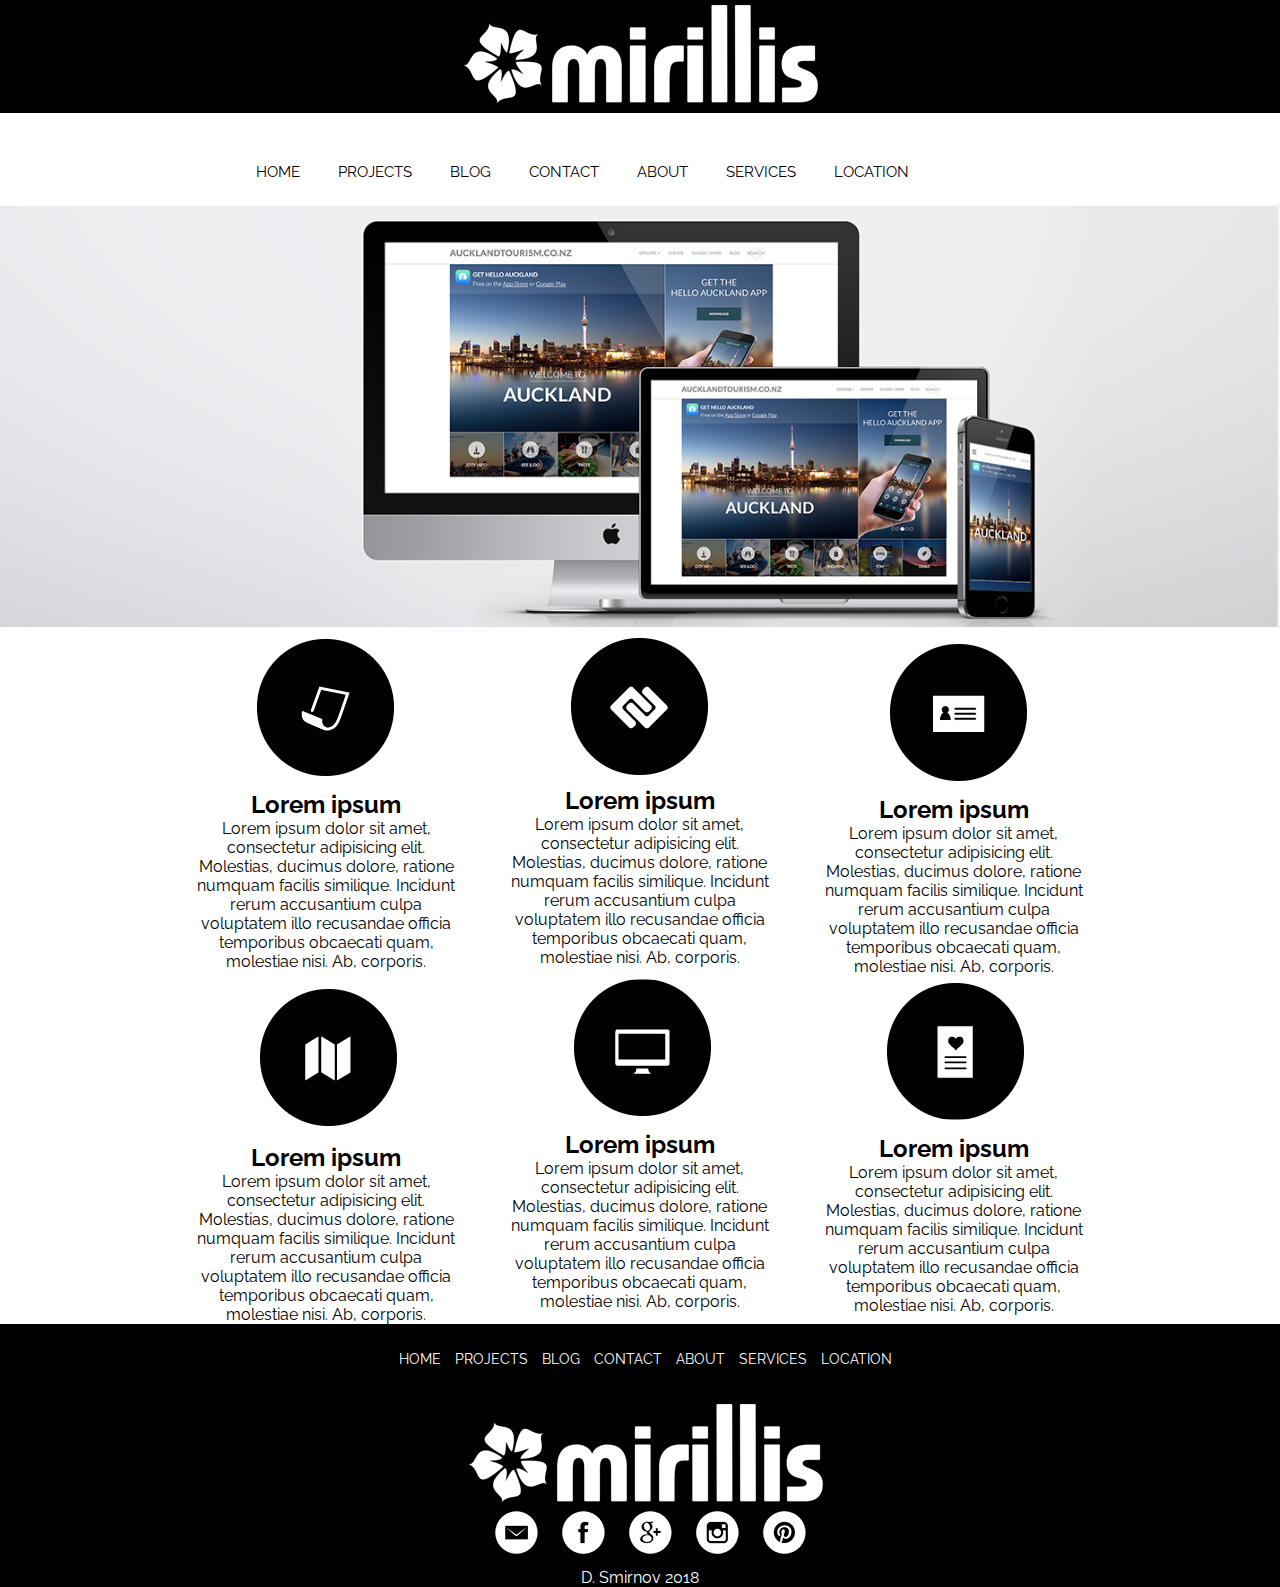
<file: index.html>
<!DOCTYPE html>
<html lang="en">
<head>
	<meta charset="UTF-8">
	<title>Mirralise</title>
	<link rel="stylesheet" href="css/style.css">
	<link href="https://fonts.googleapis.com/css?family=Raleway" rel="stylesheet">
</head>
<body>
	<header>
		<div class="logo">
			<a href="index.html"><img class="graficlogo" src="img/logo.png" alt="Logo"></a>
		</div>
		<nav>
			<div class="topnav" id="myTopnav">
			<a href="index.html">HOME</a>
			<a href="projects.html">PROJECTS</a>
			<a href="blog.html">BLOG</a>
			<a href="contact.html">CONTACT</a>
			<a href="about.html">ABOUT</a>
			<a href="services.html">SERVICES</a>
			<a href="location.html">LOCATION</a>
			<a id="menu" href="#" class="icon">&#9776;</a>
			</div>
		</nav>
	</header>
	<main>
		<img src="img/web.jpg" alt" class="mw-100">
		<div class="advantages_conteiner">
			<div class="advantages">
				<div class="advantages_item">
					<img src="img/1.png" alt="">
					<h2>Lorem ipsum</h2>
					<p>Lorem ipsum dolor sit amet, consectetur adipisicing elit. Molestias, ducimus dolore, ratione numquam facilis similique. Incidunt rerum accusantium culpa voluptatem illo recusandae officia temporibus obcaecati quam, molestiae nisi. Ab, corporis.</p>
				</div>
				<div class="advantages_item">
					<img src="img/2.png" alt="">
					<h2>Lorem ipsum</h2>
					<p>Lorem ipsum dolor sit amet, consectetur adipisicing elit. Molestias, ducimus dolore, ratione numquam facilis similique. Incidunt rerum accusantium culpa voluptatem illo recusandae officia temporibus obcaecati quam, molestiae nisi. Ab, corporis.</p>
				</div>
				<div class="advantages_item">
					<img src="img/3.png" alt="">
					<h2>Lorem ipsum</h2>
					<p>Lorem ipsum dolor sit amet, consectetur adipisicing elit. Molestias, ducimus dolore, ratione numquam facilis similique. Incidunt rerum accusantium culpa voluptatem illo recusandae officia temporibus obcaecati quam, molestiae nisi. Ab, corporis.</p>
				</div> 
				<div class="advantages_item">
					<img src="img/4.png" alt="">
					<h2>Lorem ipsum</h2>
					<p>Lorem ipsum dolor sit amet, consectetur adipisicing elit. Molestias, ducimus dolore, ratione numquam facilis similique. Incidunt rerum accusantium culpa voluptatem illo recusandae officia temporibus obcaecati quam, molestiae nisi. Ab, corporis.</p>
				</div>
				<div class="advantages_item">
					<img src="img/5.png" alt="">
					<h2>Lorem ipsum</h2>
					<p>Lorem ipsum dolor sit amet, consectetur adipisicing elit. Molestias, ducimus dolore, ratione numquam facilis similique. Incidunt rerum accusantium culpa voluptatem illo recusandae officia temporibus obcaecati quam, molestiae nisi. Ab, corporis.</p>
				</div>
				<div class="advantages_item">
					<img src="img/6.png" alt="">
					<h2>Lorem ipsum</h2>
					<p>Lorem ipsum dolor sit amet, consectetur adipisicing elit. Molestias, ducimus dolore, ratione numquam facilis similique. Incidunt rerum accusantium culpa voluptatem illo recusandae officia temporibus obcaecati quam, molestiae nisi. Ab, corporis.</p>
				</div>
			</div>
		</div>
	</main>
	<footer>
		<nav>
			<a href="index.html">HOME</a>
			<a href="projects.html">PROJECTS</a>
			<a href="blog.html">BLOG</a>
			<a href="contact.html">CONTACT</a>
			<a href="about.html">ABOUT</a>
			<a href="services.html">SERVICES</a>
			<a href="location.html">LOCATION</a>
		</nav>
		<div class="logo">
			<a href="index.html">
				<img  class="graficlogo" src="img/logo.png">
			</a>
		</div>
		<div class="social">
			<a href="#"><img src="img/em.png"></a>
			<a href="#"><img src="img/face.png"></a>
			<a href="#"><img src="img/goo.png"></a>
			<a href="#"><img src="img/inst.png"></a>
			<a href="#"><img src="img/pint.png"></a>
		</div>
		<p>D. Smirnov 2018</p>
	</footer>
	<script src="js/script.js"></script>
</body>
</html>
</file>
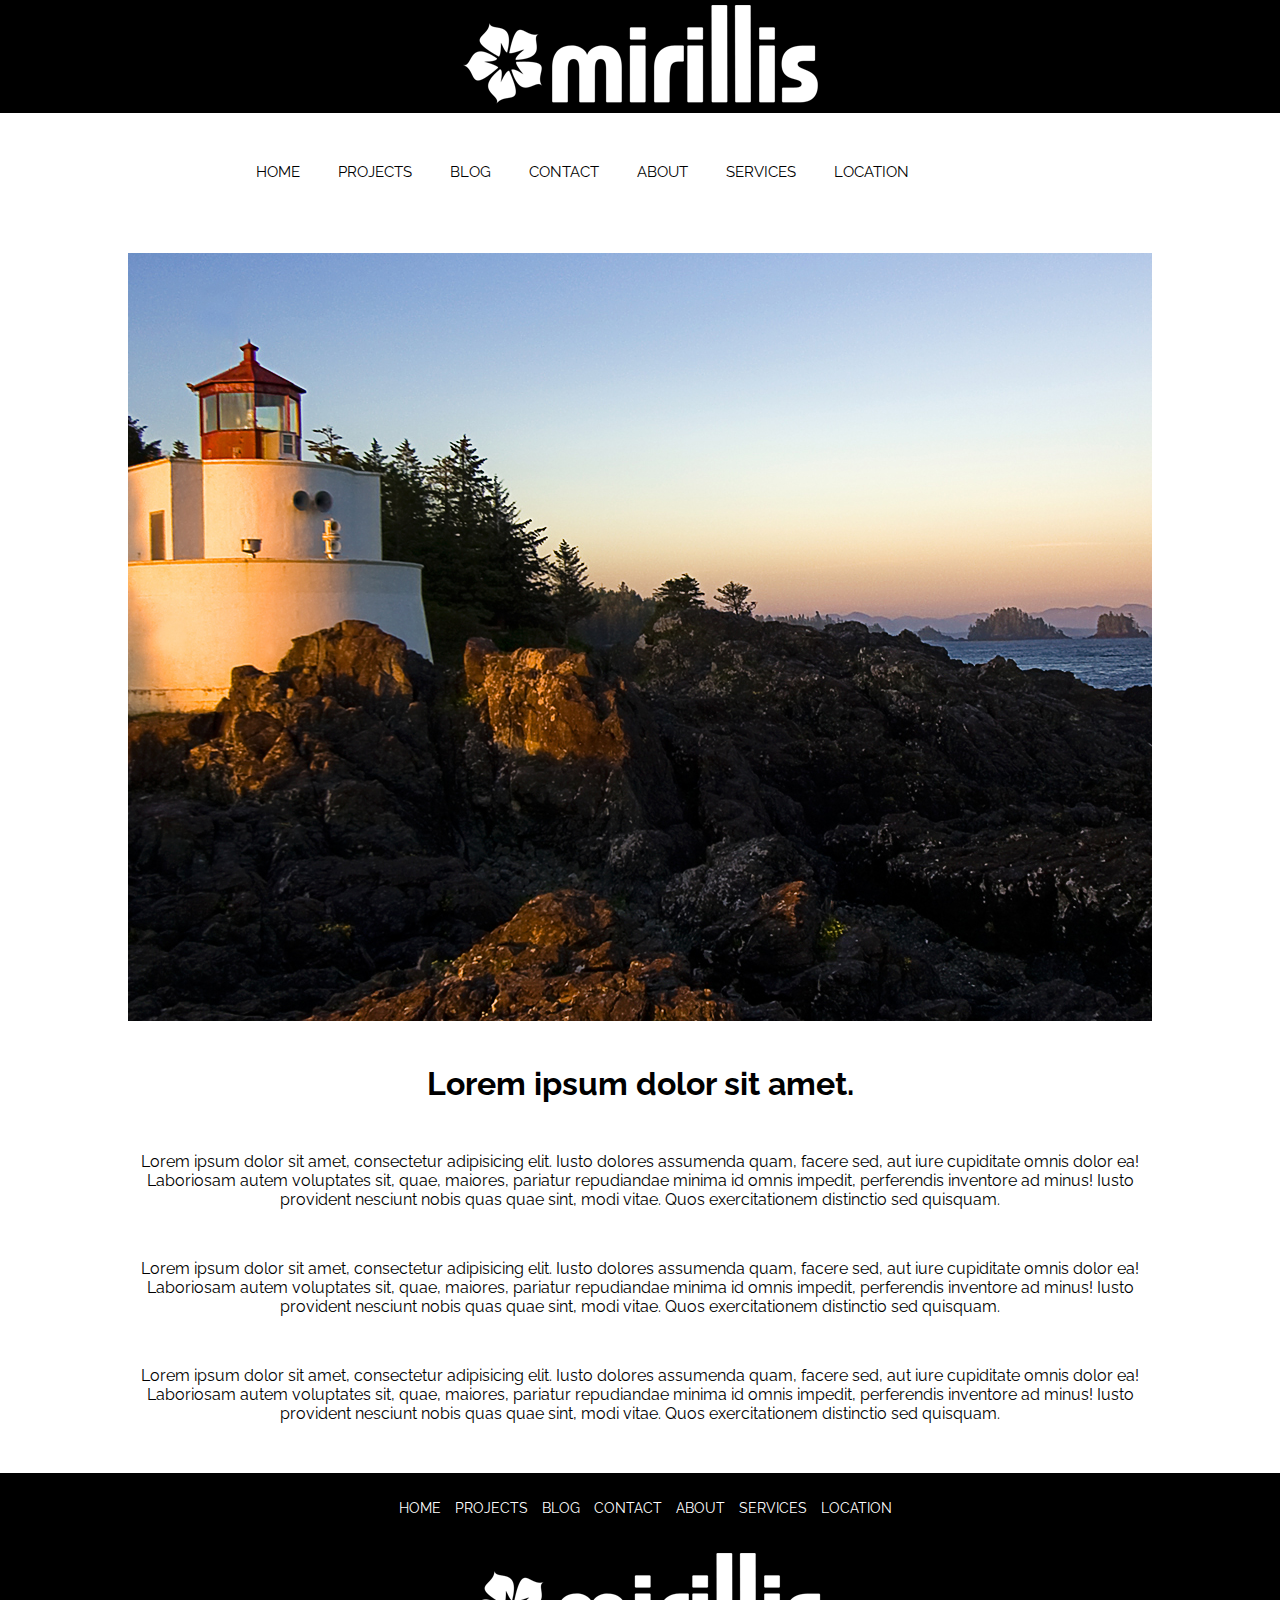
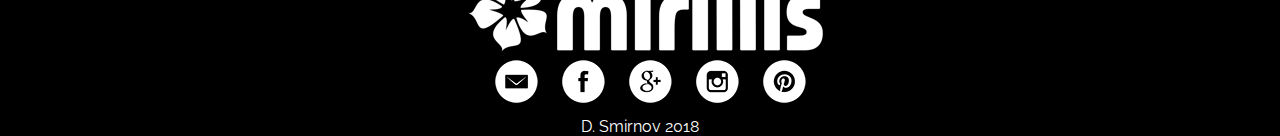
<file: about.html>
<!DOCTYPE html>
<html lang="en">
<head>
	<meta charset="UTF-8">
	<title>Mirralise</title>
	<link rel="stylesheet" href="css/style.css">
	<link href="https://fonts.googleapis.com/css?family=Raleway" rel="stylesheet">
</head>
<body>
	<header>
		<div class="logo">
			<a href="index.html"><img class="graficlogo" src="img/logo.png" alt="Logo"></a>
		</div>
		<nav>
			<div class="topnav" id="myTopnav">
			<a href="index.html">HOME</a>
			<a href="projects.html">PROJECTS</a>
			<a href="blog.html">BLOG</a>
			<a href="contact.html">CONTACT</a>
			<a href="about.html">ABOUT</a>
			<a href="services.html">SERVICES</a>
			<a href="location.html">LOCATION</a>
			<a id="menu" href="#" class="icon">&#9776;</a>
			</div>
		</nav>
	</header>
		<main>
		<div class="about_container">
		<img src="img/mayak.jpg">
		<h1>Lorem ipsum dolor sit amet.</h1>
		<p>Lorem ipsum dolor sit amet, consectetur adipisicing elit. Iusto dolores assumenda quam, facere sed, aut iure cupiditate omnis dolor ea! Laboriosam autem voluptates sit, quae, maiores, pariatur repudiandae minima id omnis impedit, perferendis inventore ad minus! Iusto provident nesciunt nobis quas quae sint, modi vitae. Quos exercitationem distinctio sed quisquam.</p>
		<p>Lorem ipsum dolor sit amet, consectetur adipisicing elit. Iusto dolores assumenda quam, facere sed, aut iure cupiditate omnis dolor ea! Laboriosam autem voluptates sit, quae, maiores, pariatur repudiandae minima id omnis impedit, perferendis inventore ad minus! Iusto provident nesciunt nobis quas quae sint, modi vitae. Quos exercitationem distinctio sed quisquam.</p>
		<p>Lorem ipsum dolor sit amet, consectetur adipisicing elit. Iusto dolores assumenda quam, facere sed, aut iure cupiditate omnis dolor ea! Laboriosam autem voluptates sit, quae, maiores, pariatur repudiandae minima id omnis impedit, perferendis inventore ad minus! Iusto provident nesciunt nobis quas quae sint, modi vitae. Quos exercitationem distinctio sed quisquam.</p>
		</div>
		</main>
	<footer>
		<nav>
			<a href="index.html">HOME</a>
			<a href="projects.html">PROJECTS</a>
			<a href="blog.html">BLOG</a>
			<a href="contact.html">CONTACT</a>
			<a href="about.html">ABOUT</a>
			<a href="services.html">SERVICES</a>
			<a href="location.html">LOCATION</a>
		</nav>
		<div class="logo">
			<a href="index.html">
				<img  class="graficlogo" src="img/logo.png">
			</a>
		</div>
		<div class="social">
			<a href="#"><img src="img/em.png"></a>
			<a href="#"><img src="img/face.png"></a>
			<a href="#"><img src="img/goo.png"></a>
			<a href="#"><img src="img/inst.png"></a>
			<a href="#"><img src="img/pint.png"></a>
		</div>
		<p>D. Smirnov 2018</p>
	</footer>
	<script src="js/script.js"></script>
</body>
</html>
</file>
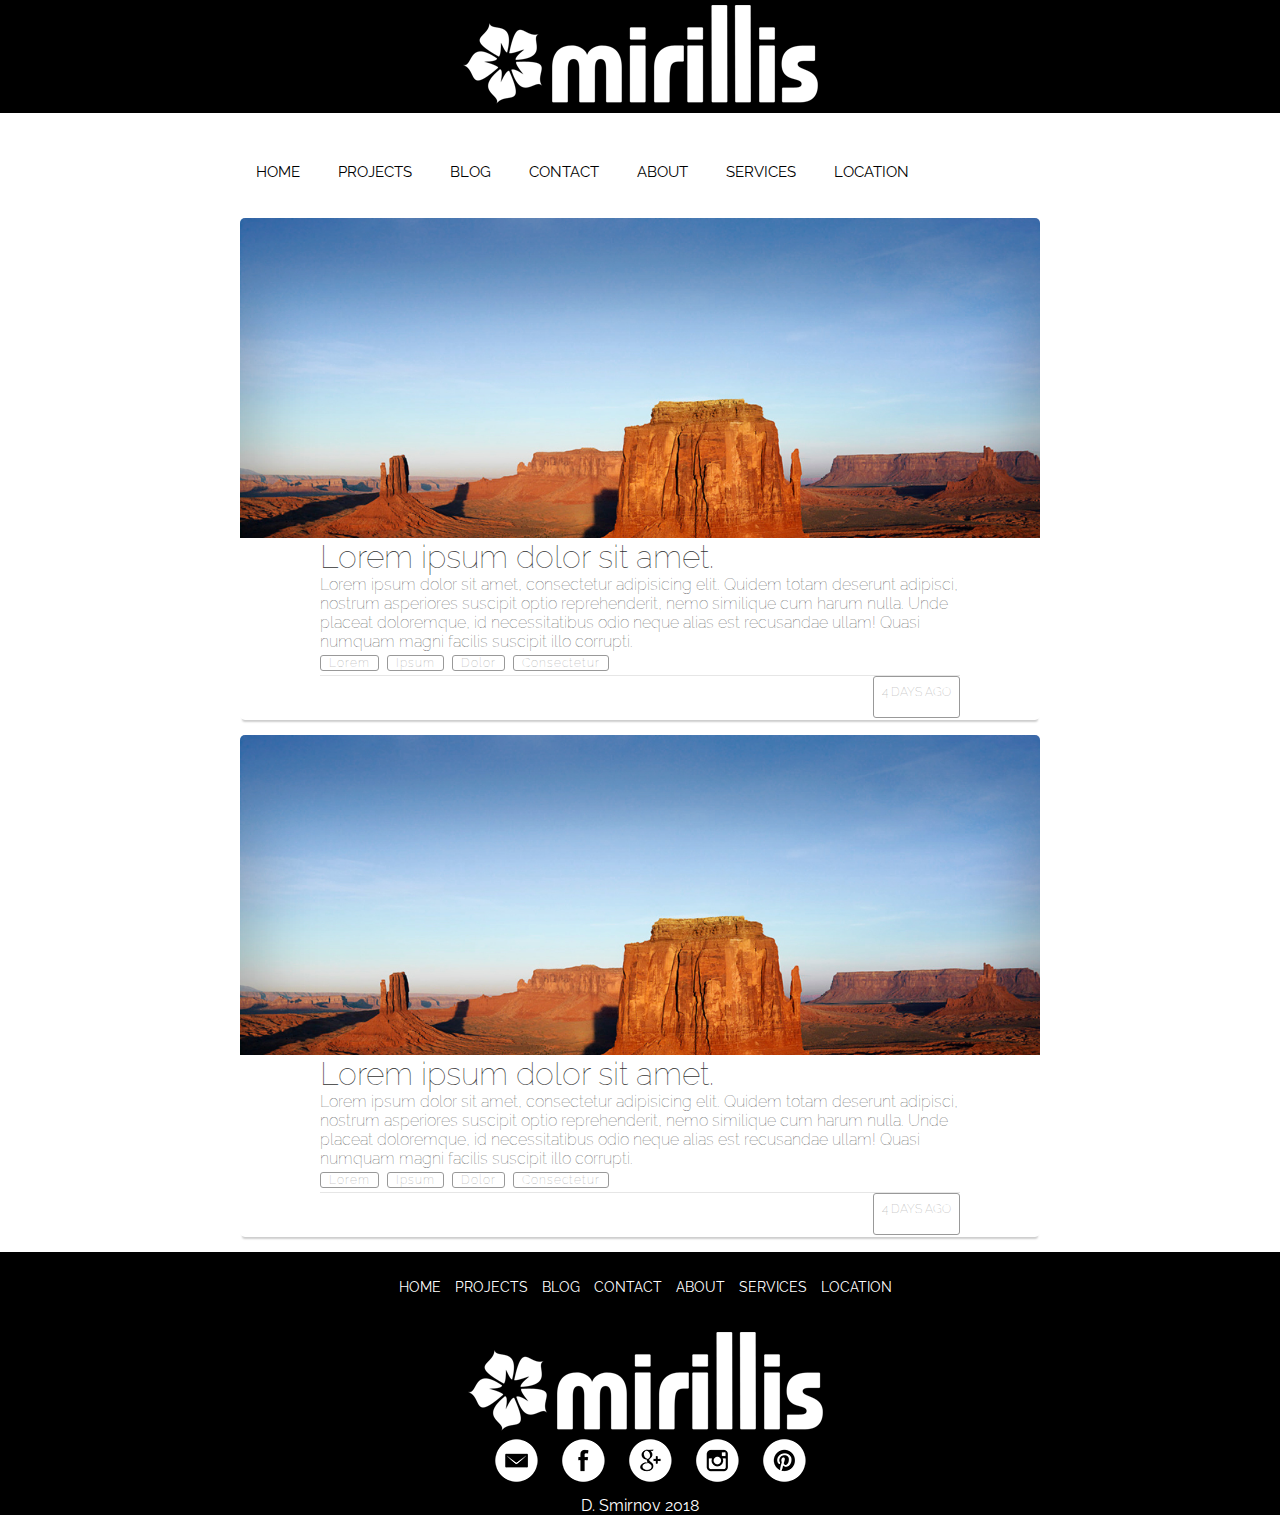
<file: blog.html>
<!DOCTYPE html>
<html lang="en">
<head>
	<meta charset="UTF-8">
	<title>Mirralise</title>
	<link rel="stylesheet" href="css/style.css">
	<link href="https://fonts.googleapis.com/css?family=Raleway" rel="stylesheet">
</head>
<body>
	<header>
		<div class="logo">
			<a href="index.html"><img class="graficlogo" src="img/logo.png" alt="Logo"></a>
		</div>
		<nav>
			<div class="topnav" id="myTopnav">
			<a href="index.html">HOME</a>
			<a href="projects.html">PROJECTS</a>
			<a href="blog.html">BLOG</a>
			<a href="contact.html">CONTACT</a>
			<a href="about.html">ABOUT</a>
			<a href="services.html">SERVICES</a>
			<a href="location.html">LOCATION</a>
			<a id="menu" href="#" class="icon">&#9776;</a>
			</div>
		</nav>
	</header>
		<main>
		<div class="blog-container">
			<div class="blog-header">
				<div class="blog-cover">
				</div>
			</div>
			<div class="blog-body">
				<div class="blog-title">
					<h1><a href="#">Lorem ipsum dolor sit amet.</a></h1>
				</div>
				<div class="blog-text">
					<p>Lorem ipsum dolor sit amet, consectetur adipisicing elit. Quidem totam deserunt adipisci, nostrum asperiores suscipit optio reprehenderit, nemo similique cum harum nulla. Unde placeat doloremque, id necessitatibus odio neque alias est recusandae ullam! Quasi numquam magni facilis suscipit illo corrupti.</p>
				</div>
				<div class="blog-tags">
					<ul>
						<li><a href="#">Lorem</a></li>
						<li><a href="#">Ipsum</a></li>
						<li><a href="#">Dolor</a></li>
						<li><a href="#">Consectetur</a></li>
					</ul>
				</div>
			</div>
			<div class="blog-footer">
				<ul>
					<li class="published-date">4 days ago</li>			</
				</ul>
			</div>
		</div>
		<div class="blog-container">
			<div class="blog-header">
				<div class="blog-cover">
				</div>
			</div>
			<div class="blog-body">
				<div class="blog-title">
					<h1><a href="#">Lorem ipsum dolor sit amet.</a></h1>
				</div>
				<div class="blog-text">
					<p>Lorem ipsum dolor sit amet, consectetur adipisicing elit. Quidem totam deserunt adipisci, nostrum asperiores suscipit optio reprehenderit, nemo similique cum harum nulla. Unde placeat doloremque, id necessitatibus odio neque alias est recusandae ullam! Quasi numquam magni facilis suscipit illo corrupti.</p>
				</div>
				<div class="blog-tags">
					<ul>
						<li><a href="#">Lorem</a></li>
						<li><a href="#">Ipsum</a></li>
						<li><a href="#">Dolor</a></li>
						<li><a href="#">Consectetur</a></li>
					</ul>
				</div>
			</div>
			<div class="blog-footer">
				<ul>
					<li class="published-date">4 days ago</li>			
				</ul>
			</div>
		</div>	
	</main>
	<footer>
		<nav>
			<a href="index.html">HOME</a>
			<a href="projects.html">PROJECTS</a>
			<a href="blog.html">BLOG</a>
			<a href="contact.html">CONTACT</a>
			<a href="about.html">ABOUT</a>
			<a href="services.html">SERVICES</a>
			<a href="location.html">LOCATION</a>
		</nav>
		<div class="logo">
			<a href="index.html">
				<img  class="graficlogo" src="img/logo.png">
			</a>
		</div>
		<div class="social">
			<a href="#"><img src="img/em.png"></a>
			<a href="#"><img src="img/face.png"></a>
			<a href="#"><img src="img/goo.png"></a>
			<a href="#"><img src="img/inst.png"></a>
			<a href="#"><img src="img/pint.png"></a>
		</div>
		<p>D. Smirnov 2018</p>
	</footer>
	<script src="js/script.js"></script>
</body>
</html>
</file>
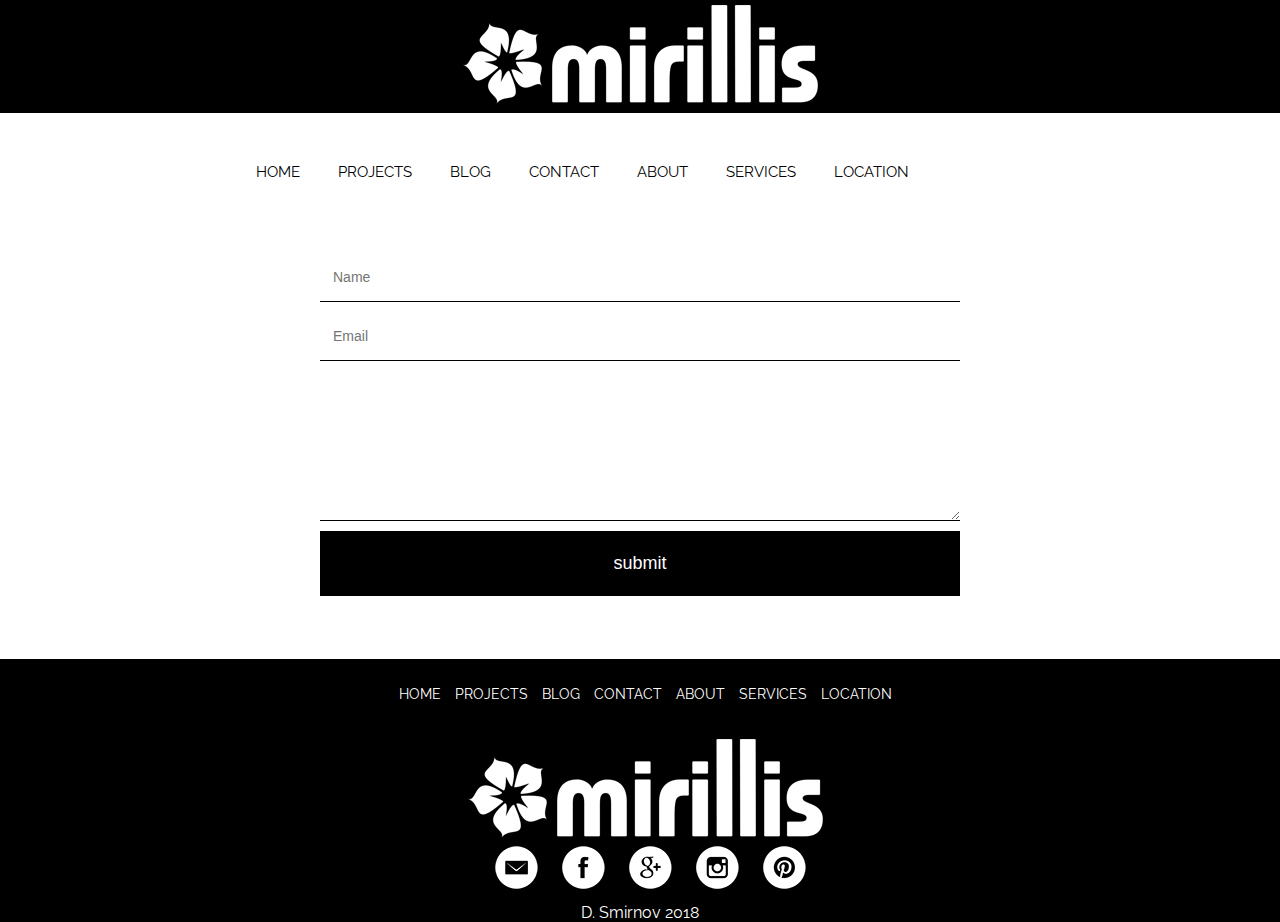
<file: contact.html>
<!DOCTYPE html>
<html lang="en">
<head>
	<meta charset="UTF-8">
	<title>Mirralise</title>
	<link rel="stylesheet" href="css/style.css">
	<link href="https://fonts.googleapis.com/css?family=Raleway" rel="stylesheet">
</head>
<body>
	<header>
		<div class="logo">
			<a href="index.html"><img class="graficlogo" src="img/logo.png" alt="Logo"></a>
		</div>
		<nav>
			<div class="topnav" id="myTopnav">
			<a href="index.html">HOME</a>
			<a href="projects.html">PROJECTS</a>
			<a href="blog.html">BLOG</a>
			<a href="contact.html">CONTACT</a>
			<a href="about.html">ABOUT</a>
			<a href="services.html">SERVICES</a>
			<a href="location.html">LOCATION</a>
			<a id="menu" href="#" class="icon">&#9776;</a>
			</div>
		</nav>
	</header>
		<main>
		<form class="form">
			<p><input type="text" name="name" class="feedback-input" placeholder="Name" id="name"></p>
			<p><input type="email" name="email" class="feedback-input" placeholder="Email" id="email"></p>
			<p><textarea name="text" playsholder="Message" id="commet" class="feedback-input"></textarea></p>
			<input type="submit" value="submit" class="button-submit">
			<div class="ease">
			</div>
		</form>
		</main>
	<footer>
		<nav>
			<a href="index.html">HOME</a>
			<a href="projects.html">PROJECTS</a>
			<a href="blog.html">BLOG</a>
			<a href="contact.html">CONTACT</a>
			<a href="about.html">ABOUT</a>
			<a href="services.html">SERVICES</a>
			<a href="location.html">LOCATION</a>
		</nav>
		<div class="logo">
			<a href="index.html">
				<img  class="graficlogo" src="img/logo.png">
			</a>
		</div>
		<div class="social">
			<a href="#"><img src="img/em.png"></a>
			<a href="#"><img src="img/face.png"></a>
			<a href="#"><img src="img/goo.png"></a>
			<a href="#"><img src="img/inst.png"></a>
			<a href="#"><img src="img/pint.png"></a>
		</div>
		<p>D. Smirnov 2018</p>
	</footer>
	<script src="js/script.js"></script>
</body>
</html>
</file>
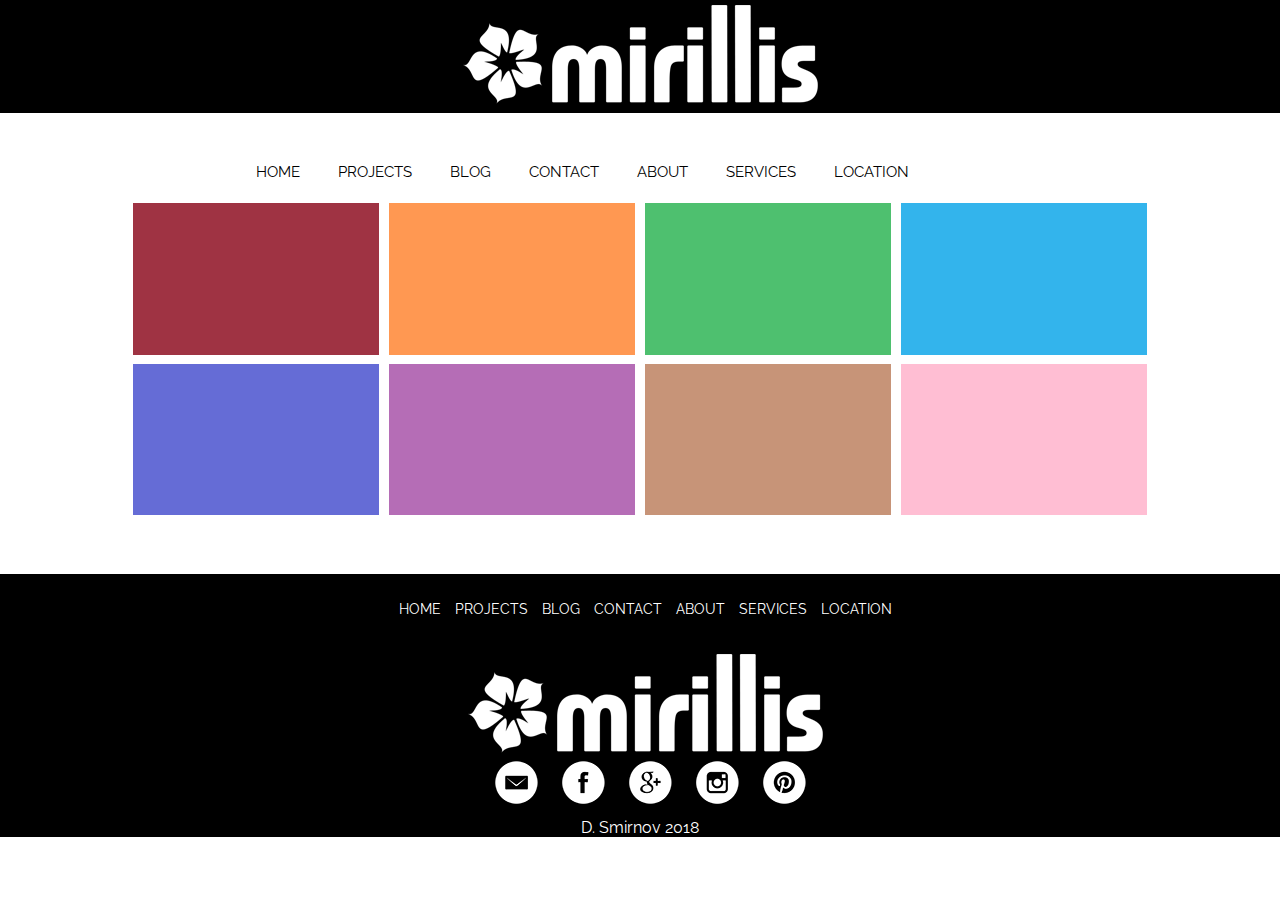
<file: projects.html>
<!DOCTYPE html>
<html lang="en">
<head>
	<meta charset="UTF-8">
	<title>Mirralise</title>
	<link rel="stylesheet" href="css/style.css">
	<link href="https://fonts.googleapis.com/css?family=Raleway" rel="stylesheet">
</head>
<body>
	<header>
		<div class="logo">
			<a href="index.html"><img class="graficlogo" src="img/logo.png" alt="Logo"></a>
		</div>
		<nav>
			<div class="topnav" id="myTopnav">
			<a href="index.html">HOME</a>
			<a href="projects.html">PROJECTS</a>
			<a href="blog.html">BLOG</a>
			<a href="contact.html">CONTACT</a>
			<a href="about.html">ABOUT</a>
			<a href="services.html">SERVICES</a>
			<a href="location.html">LOCATION</a>
			<a id="menu" href="#" class="icon">&#9776;</a>
			</div>
		</nav>
	</header>
	<main class="project">
		<div class="gallery">
			<div class="photo-itm"><img src="img/slide1.png"></div>
			<div class="photo-itm"><img src="img/slide2.png"></div>
			<div class="photo-itm"><img src="img/slide3.png"></div>
			<div class="photo-itm"><img src="img/slide4.png"></div>
			<div class="photo-itm"><img src="img/slide5.png"></div>
			<div class="photo-itm"><img src="img/slide6.png"></div>
			<div class="photo-itm"><img src="img/slide7.png"></div>
			<div class="photo-itm"><img src="img/slide8.png"></div>
		</div>
	</main>
	<footer>
		<nav>
			<a href="index.html">HOME</a>
			<a href="projects.html">PROJECTS</a>
			<a href="blog.html">BLOG</a>
			<a href="contact.html">CONTACT</a>
			<a href="about.html">ABOUT</a>
			<a href="services.html">SERVICES</a>
			<a href="location.html">LOCATION</a>
		</nav>
		<div class="logo">
			<a href="index.html">
				<img  class="graficlogo" src="img/logo.png">
			</a>
		</div>
		<div class="social">
			<a href="#"><img src="img/em.png"></a>
			<a href="#"><img src="img/face.png"></a>
			<a href="#"><img src="img/goo.png"></a>
			<a href="#"><img src="img/inst.png"></a>
			<a href="#"><img src="img/pint.png"></a>
		</div>
		<p>D. Smirnov 2018</p>
	</footer>
	<script src="js/script.js"></script>
</body>
</html>
</file>
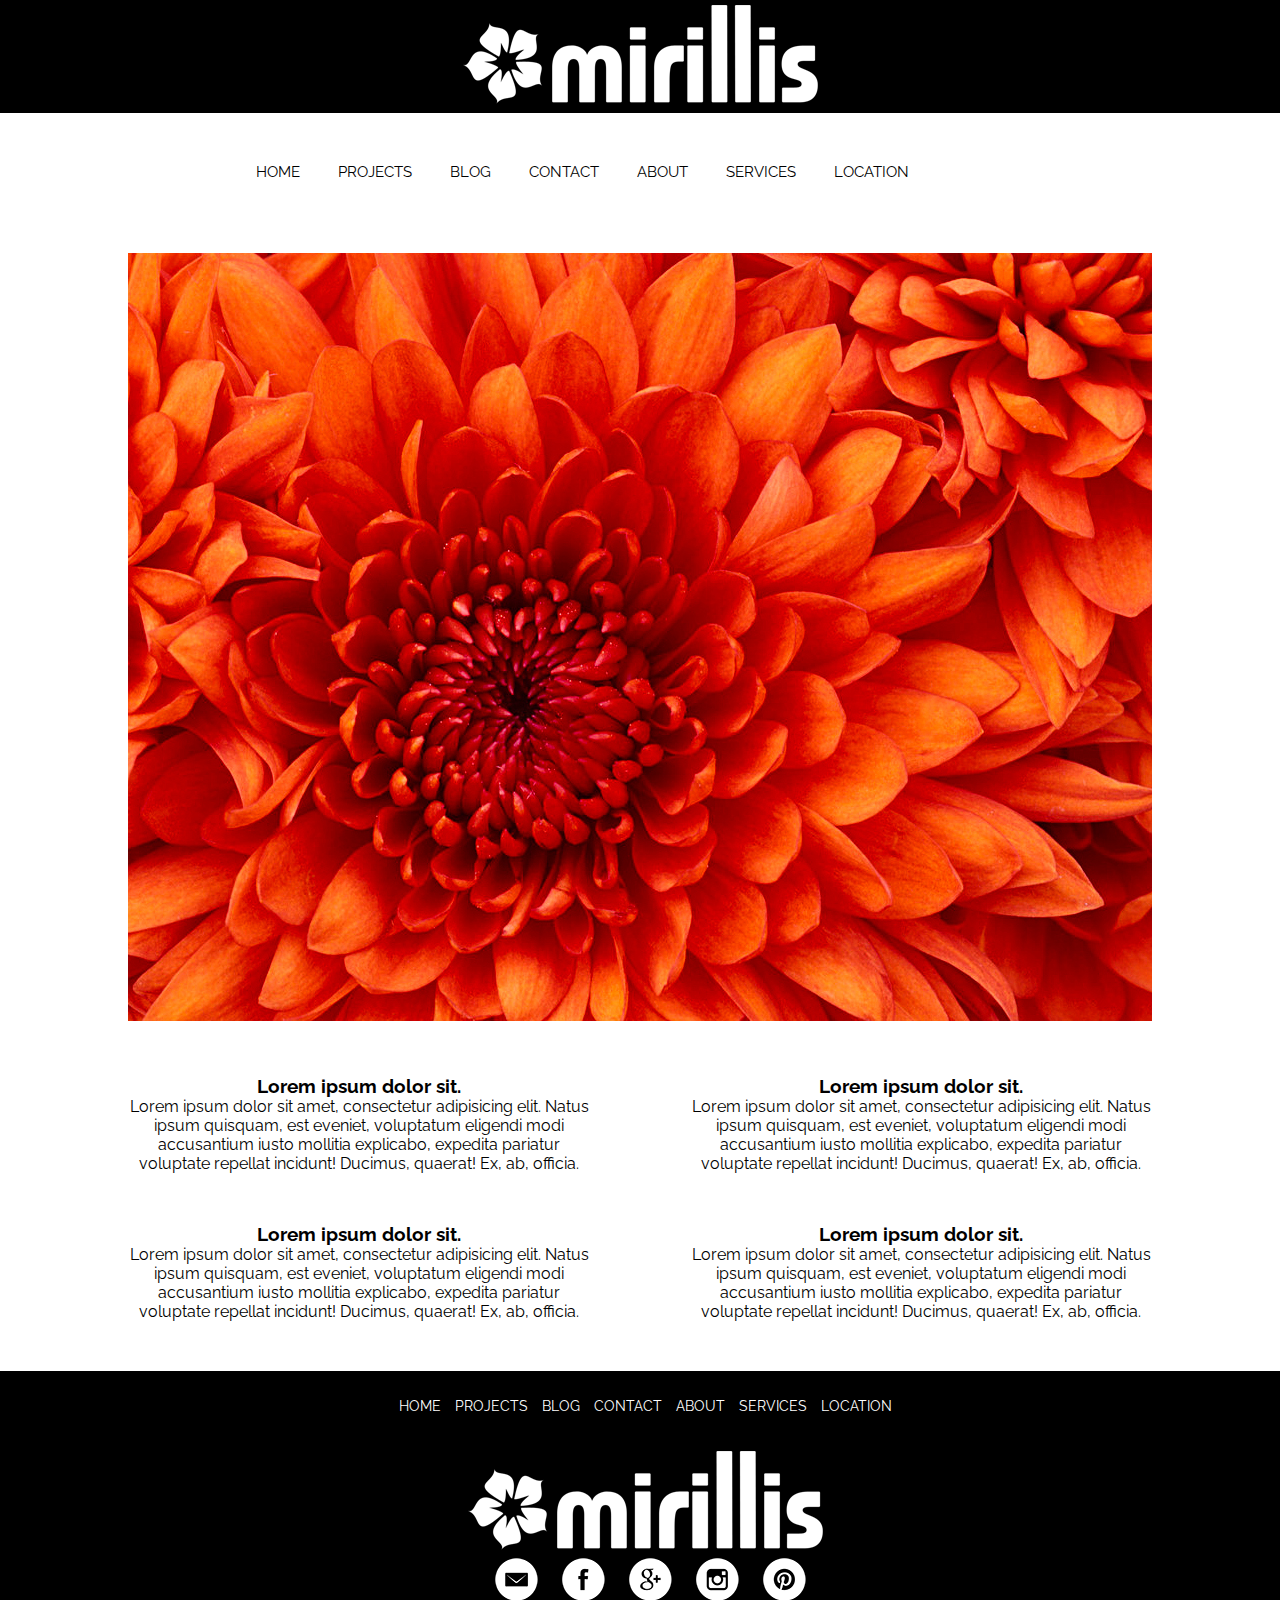
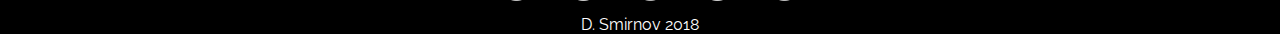
<file: services.html>
<!DOCTYPE html>
<html lang="en">
<head>
	<meta charset="UTF-8">
	<title>Mirralise</title>
	<link rel="stylesheet" href="css/style.css">
	<link href="https://fonts.googleapis.com/css?family=Raleway" rel="stylesheet">
</head>
<body>
	<header>
		<div class="logo">
			<a href="index.html"><img class="graficlogo" src="img/logo.png" alt="Logo"></a>
		</div>
		<nav>
			<div class="topnav" id="myTopnav">
			<a href="index.html">HOME</a>
			<a href="projects.html">PROJECTS</a>
			<a href="blog.html">BLOG</a>
			<a href="contact.html">CONTACT</a>
			<a href="about.html">ABOUT</a>
			<a href="services.html">SERVICES</a>
			<a href="location.html">LOCATION</a>
			<a id="menu" href="#" class="icon">&#9776;</a>
			</div>
		</nav>
	</header>
		<main class="services">
			<img src="img/flower.jpg">
		<div class="services_container">
			<div class="services_container_block">
			<h3>Lorem ipsum dolor sit.</h3>
			<p>Lorem ipsum dolor sit amet, consectetur adipisicing elit. Natus ipsum quisquam, est eveniet, voluptatum eligendi modi accusantium iusto mollitia explicabo, expedita pariatur voluptate repellat incidunt! Ducimus, quaerat! Ex, ab, officia.</p>
		</div>
		<div class="services_container_block">
			<h3>Lorem ipsum dolor sit.</h3>
			<p>Lorem ipsum dolor sit amet, consectetur adipisicing elit. Natus ipsum quisquam, est eveniet, voluptatum eligendi modi accusantium iusto mollitia explicabo, expedita pariatur voluptate repellat incidunt! Ducimus, quaerat! Ex, ab, officia.</p>
		</div>
		<div class="services_container_block">
			<h3>Lorem ipsum dolor sit.</h3>
			<p>Lorem ipsum dolor sit amet, consectetur adipisicing elit. Natus ipsum quisquam, est eveniet, voluptatum eligendi modi accusantium iusto mollitia explicabo, expedita pariatur voluptate repellat incidunt! Ducimus, quaerat! Ex, ab, officia.</p>
		</div>
		<div class="services_container_block">
			<h3>Lorem ipsum dolor sit.</h3>
			<p>Lorem ipsum dolor sit amet, consectetur adipisicing elit. Natus ipsum quisquam, est eveniet, voluptatum eligendi modi accusantium iusto mollitia explicabo, expedita pariatur voluptate repellat incidunt! Ducimus, quaerat! Ex, ab, officia.</p>
		</div>
		</main>
	<footer>
		<nav>
			<a href="index.html">HOME</a>
			<a href="projects.html">PROJECTS</a>
			<a href="blog.html">BLOG</a>
			<a href="contact.html">CONTACT</a>
			<a href="about.html">ABOUT</a>
			<a href="services.html">SERVICES</a>
			<a href="location.html">LOCATION</a>
		</nav>
		<div class="logo">
			<a href="index.html">
				<img  class="graficlogo" src="img/logo.png">
			</a>
		</div>
		<div class="social">
			<a href="#"><img src="img/em.png"></a>
			<a href="#"><img src="img/face.png"></a>
			<a href="#"><img src="img/goo.png"></a>
			<a href="#"><img src="img/inst.png"></a>
			<a href="#"><img src="img/pint.png"></a>
		</div>
		<p>D. Smirnov 2018</p>
	</footer>
	<script src="js/script.js"></script>
</body>
</html>
</file>
<file: css/style.css>
*{
	margin: 0;
	padding: 0;
}
a{
	text-decoration: none;
}
li{
	text-decoration: none;
	list-style: none;
}
body{
	font-family: 'Raleway', sans-serif;
}
.logo{
	background: #000;
	width: 100%;
	display: flex;
	justify-content: center;
}
.graficlogo{
	padding: 5px;
	max-width: 100%;
	box-sizing: border-box;
}
nav {
	margin: auto;
	width: 800px;
	height: 50px;
}
.topnav{
	background-color: #fff;
	font-size: 25px;
	margin-top: 40px;
}
.topnav a {
	color: #000;
	text-align: center;
	padding: 14px 16px;
	font-size: 15px;
}
.topnav a:hover {
	border-bottom: 2px solid #000;
}
.topnav .icon{
	display: none;
}
.mw-100{
	max-width: 100%;
}
.advantages_conteiner {
	display: flex;
	justify-content: center;
}
.advantages{
	width: 70%;
	display: flex;
	justify-content: space-between;
	text-align: center;
	flex-wrap: wrap;
}
.advantages_item{
	width: 30%;
}
footer{
	width: 100%;
	height: auto;
	background: #000;
	margin: 0 auto;
	text-align: center;
	padding-top: 25px;
}
footer p{
	color:white;
}
footer a{
	color: white;
	font-size: 14px;
	margin-left: 10px;
}
footer nav a:hover{
	border-bottom: 1px solid white;
}
.social img{
	margin-left: 10px;
	margin-bottom: 10px;
}
.social img:hover{
	background: #494949;
	border-radius: 50%;
}
.gallery{
	width: 80%;
	margin: auto;
	display: flex;
	flex-wrap: wrap;
	margin-bottom: 50px;
}
.photo-itm{
	width:25%;
	margin-bottom: 5px;
}
.photo-itm img{
	padding: 0 5px 0 5px;
	box-sizing: border-box;
	max-width: 100%;
	opacity: 0.8;
}
.photo-itm img:hover{
	opacity: 1;
}
.blog-container{
	background: #ffff;
	border-radius: 5px;
	box-shadow: rgba(0,0,0,0.2) 0 4px 2px -2px;
	font-weight: 100;
	margin: 15px auto;
	width: 50rem;
}
.blog-container a:hover{
border-color: #ff4d4d;
color: #ff4d4d;	
}
.blog-cover{
	background: url(../img/foto_blog.jpg);
	background-size: cover;
	border-radius: 5px 5px 0 0;
	height: 20rem;
	box-shadow: inset rgba(0,0,0,0.2) 0 64px 64px 16px;
}
.blog-body{
	margin: 0 auto;
	width: 80%;
}
.blog-title h1 a{
	color: #333;
	font-weight: 100;
}
.blog-text p{
	color: #4d4d4d;
}
.blog-tags ul{
	display: flex;
	flex-direction: row;
	flex-wrap: wrap;
	list-style: none;
	padding-left: 0;
}
.blog-tags li +li{
margin-left: 0.5rem ;
}
.blog-tags a{
	border: 1px solid #999999;
	border-radius: 3px;
	color: #999999;
	font-size: 0.75rem;
	height: 1.5rem;
	line-height: 1.5rem;
	letter-spacing: 1px;
	padding: 0 0.5rem;
	text-align: center;
	text-decoration: uppercase;
	white-space: nowrap;
	width: 5rem;
}
.blog-footer{
	border-top: 1px solid #e6e6e6;
	margin: 0 auto;
	padding-bottom: 0.125rem;
	width: 80%;
}
.blog-footer ul{
	list-style: none;
	display: flex;
	flex: row wrap;
	justify-content: flex-end;
	padding-left: 0;
}
.blog-footer li{
	color: #999999;
	font-size: 0.75rem;
	height: 1.5rem;
	text-align: center;
	text-transform: uppercase;
	position: relative;
	white-space: nowrap;
}
.published-date{
	border: 1px solid #999999;
	border-radius: 3px;
	padding: 0.5rem;
}
#map{
	width: 100%;
	height: 400px;
}
.form{
	width: 50%;
	margin: 50px auto;
}
.feedback-input{
	color: #000;
	font-weight:  300;
	font-size: 14px;
	line-height: 22px;
	background-color: #fff;
	padding: 13px;
	margin-bottom: 10px;
	width: 100%;
	-webkit-box-sizing: border-box;
	-moz-box-sizing: border-box;
	box-sizing: border-box;
	border: 0px solid transparent;
	border-bottom: 1px solid #000;
}
textarea{
	width: 100%;
	height: 150px;
	resize: vertical;
}
.button-submit{
	float: left;
	width: 100%;
	border: 0px solid transparent;
	cursor: pointer;
	background-color:#000;
	color: white;
	font-size: 18px; 
	padding-top: 22px;
	padding-bottom: 22px;
	transition: all 0.3s;
	margin-top: -4px;
	font-weight: 300;
}
.button-submit:hover{
	background-color: #fff;
	color: #000;
	border: 1px solid #000;
}
.ease{
	width: 0;
	height: 74px;
	background-color: #fbfbfb;
	transition: 0.3s;
}
.about_container{
	width: 80%;
	margin: 50px auto;
	text-align: center;
}
.about_container img{
	max-width: 100%;
}
.about_container p{
	margin-top: 50px;
}
.about_container h1{
	margin-top: 40px;
}
.services{
	width: 80%;
	margin: 50px auto;
	text-align: center;
}
.services img{
	max-width: 100%;
}
.services_container{
	margin-top: 50px;
	display: grid;
	grid-template-columns: auto auto;
	grid-gap: 50px 100px;
}
/*MEDIA*/
@media screen and (max-width: 768px){
	.topnav a:not(:first-child){
		display: none;
	}
	.topnav a.icon{
		float: right;
		margin-top: -17px;
		display: block;
		color: black;
	}
	nav{
		width: 100%;
		height:100px;
	}
	.topnav.responsive{
		position: relative;
	}
	.topnav.responsive a.icon{
		position: absolute;
		right: 0;
		top: 0;
	}
	.topnav.responsive a{
		float: none;
		display: block;
		text-align: left;
	}
	.advantages_item{
		width: 45%;
	}
	.photo-itm {
		width: 45%;
		margin-left: 5px;
		}
	.blog-container{
	width: 28rem;
	}
}
@media screen and (max-width: 420px) {
	.advantages{
		flex-direction: column;
	}
	.advantages_item{
		width: 100%;
	}
	.project{
		display: flex;
		justify-content: center;
		align-items: center;
	}
	.gallery{
		width: auto;
		margin: auto;
	}
	.photo-itm{
		width: 70%;
		margin: 0 auto;
	}
	.blog-container{
	width: 20rem;
	}
	.services_container{
	grid-template-columns: auto;
}	
}
</file>
